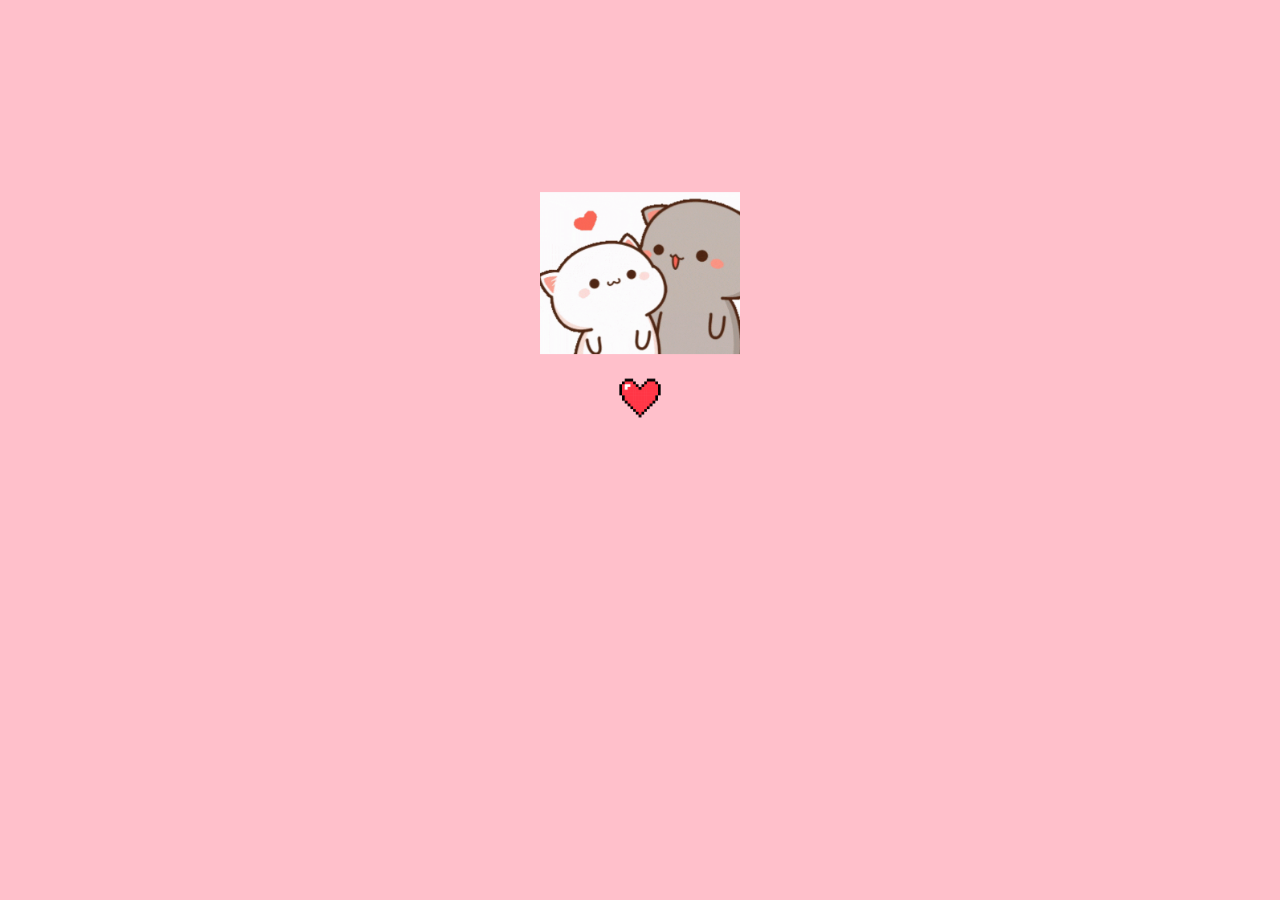
<file: index.html>
<!DOCTYPE html>
<html lang="en">

<head>
  <meta charset="UTF-8">
  <meta name="viewport" content="width=device-width, initial-scale=1.0">
  <title>Love Letter</title>
  <link rel="stylesheet" href="love.css">
</head>

<body>

  <div id="letter">
    <h2>Happy Monthsary Babe!</h2>
    <p>
      First of all, thank you so much for always being understanding with me. Even though sometimes I can’t control myself and let my emotions take over, I want to apologize for the things that caused our misunderstandings — for not communicating properly, not being vocal, isolating myself, and running away from problems we should’ve faced together.
    </p>
    <p>
      I didn’t let you go that easily; I just couldn’t understand what was going on in my mind. I hope you can continue to understand me more. I know it’s hard to understand someone who can’t even understand himself, but please know that I love you so much. I want you always, and in all ways.
    </p>
    <img src="cute.gif" alt="cute" id="cute">
  </div>

  <div class="heart">
    <img src="heart.png" alt="heart" id="heart">
  </div>

  <div class="cat">
    <img src="cat.gif" alt="cat" id="cat">
  </div>

  <script src="love.js"></script>
</body>

</html>
</file>
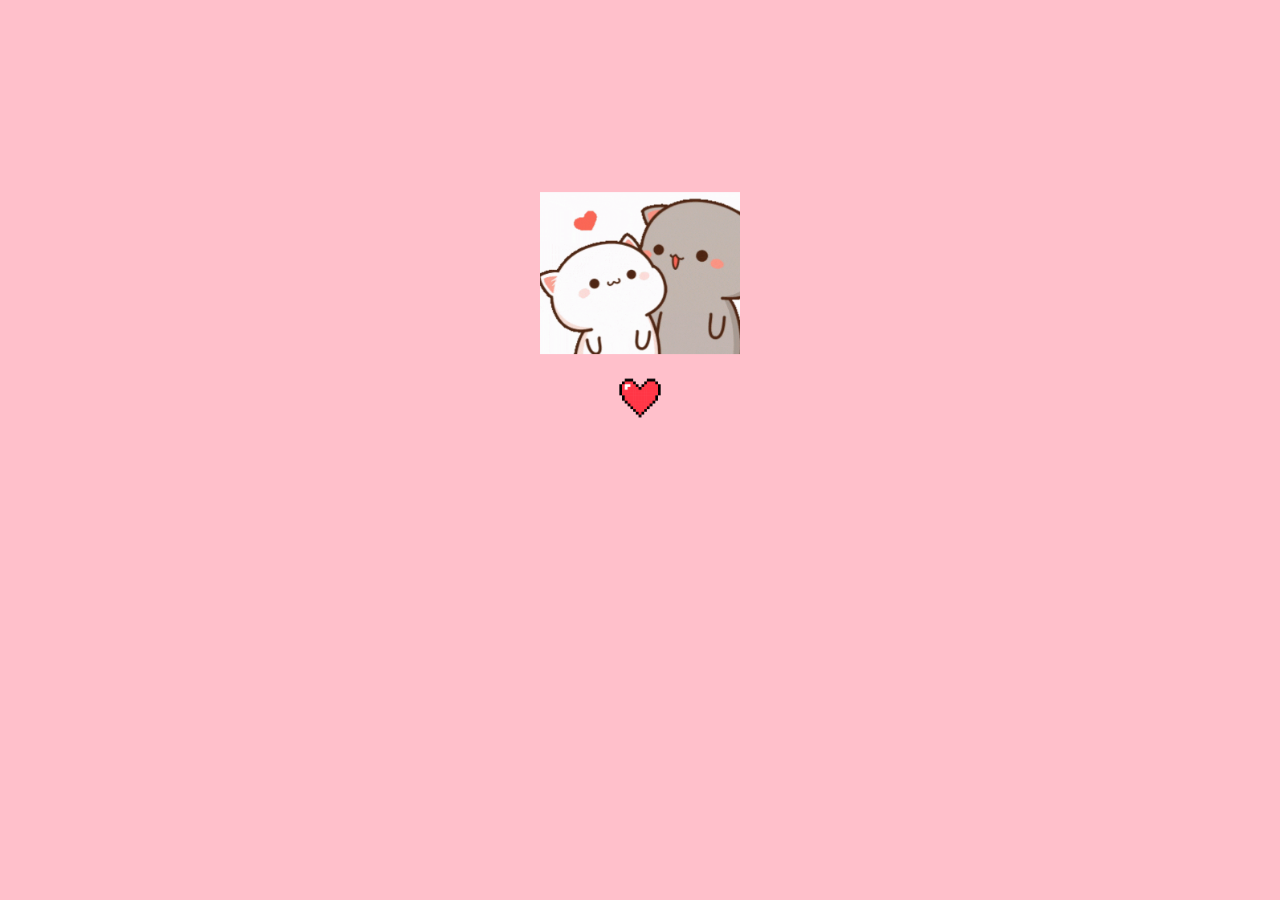
<file: love.html>
<!DOCTYPE html>
<html lang="en">

<head>
  <meta charset="UTF-8">
  <meta name="viewport" content="width=device-width, initial-scale=1.0">
  <title>Love Letter</title>
  <link rel="stylesheet" href="love.css">
</head>

<body>

  <div id="letter">
    <h2>Happy Monthsary Babe!</h2>
    <p>
      First of all, thank you so much for always being understanding with me. Even though sometimes I can’t control myself and let my emotions take over, I want to apologize for the things that caused our misunderstandings — for not communicating properly, not being vocal, isolating myself, and running away from problems we should’ve faced together.
    </p>
    <p>
      I didn’t let you go that easily; I just couldn’t understand what was going on in my mind. I hope you can continue to understand me more. I know it’s hard to understand someone who can’t even understand himself, but please know that I love you so much. I want you always, and in all ways.
    </p>
    <img src="cute.gif" alt="cute" id="cute">
  </div>

  <div class="heart">
    <img src="heart.png" alt="heart" id="heart">
  </div>

  <div class="cat">
    <img src="cat.gif" alt="cat" id="cat">
  </div>

  <script src="love.js"></script>
</body>

</html>
</file>
<file: love.css>
body {
      max-width: 480px;
      background: pink;
      margin: 0;
      height: 100vh;
      overflow: hidden;
      
    }

    .heart {
      margin-top: -50px;
      position: absolute;
      left: 50%;
      top: 50%;
      text-align: center;
      transform: translate(-50%, -50%);
      transition: transform 2s ease;
    }

    .move-down {
      transform: translate(-50%, 500px);
    }

    .heart > img {
      width: 50px;
      height: auto;
      animation: beat 1s infinite ease-in-out;
      cursor: pointer;
    }

    @keyframes beat {
      0%, 100% {
        transform: scale(1);
      }
      50% {
        transform: scale(1.2);
      }
    }

    .cat {
      margin-top: -175px;
      position: absolute;
      left: 50%;
      top: 50%;
      text-align: center;
      transform: translate(-50%, -50%);
      transition: transform 2s ease;
      z-index: 1000;
      cursor: pointer;
    }

    .move-up {
      transform: translate(-50%, -250px);
    }

    .cat > img {
      width: 200px;
      height: auto;
    }

    #letter {
  
      position: absolute;
      margin-top:-150px;
      top: 50%;
      left: 50%;
      transform: translate(-50%, 20px);
      background: white;
      border-radius: 10px;
      box-shadow: 0 8px 24px rgba(0, 0, 0, .3);
      opacity: 0;
      visibility: hidden;
      transition: opacity 5s ease, transform 5s ease;
      padding: 20px;
      text-align: center;
      z-index: 999;
      
      
    }

    #letter.show-letter {
      opacity: 1;
      visibility: visible;
      transform: translate(-50%, 0);
    }
    p{ text-align: justify;
    
      
    }
    
    #cute {
      width:50px;
    }
</file>
